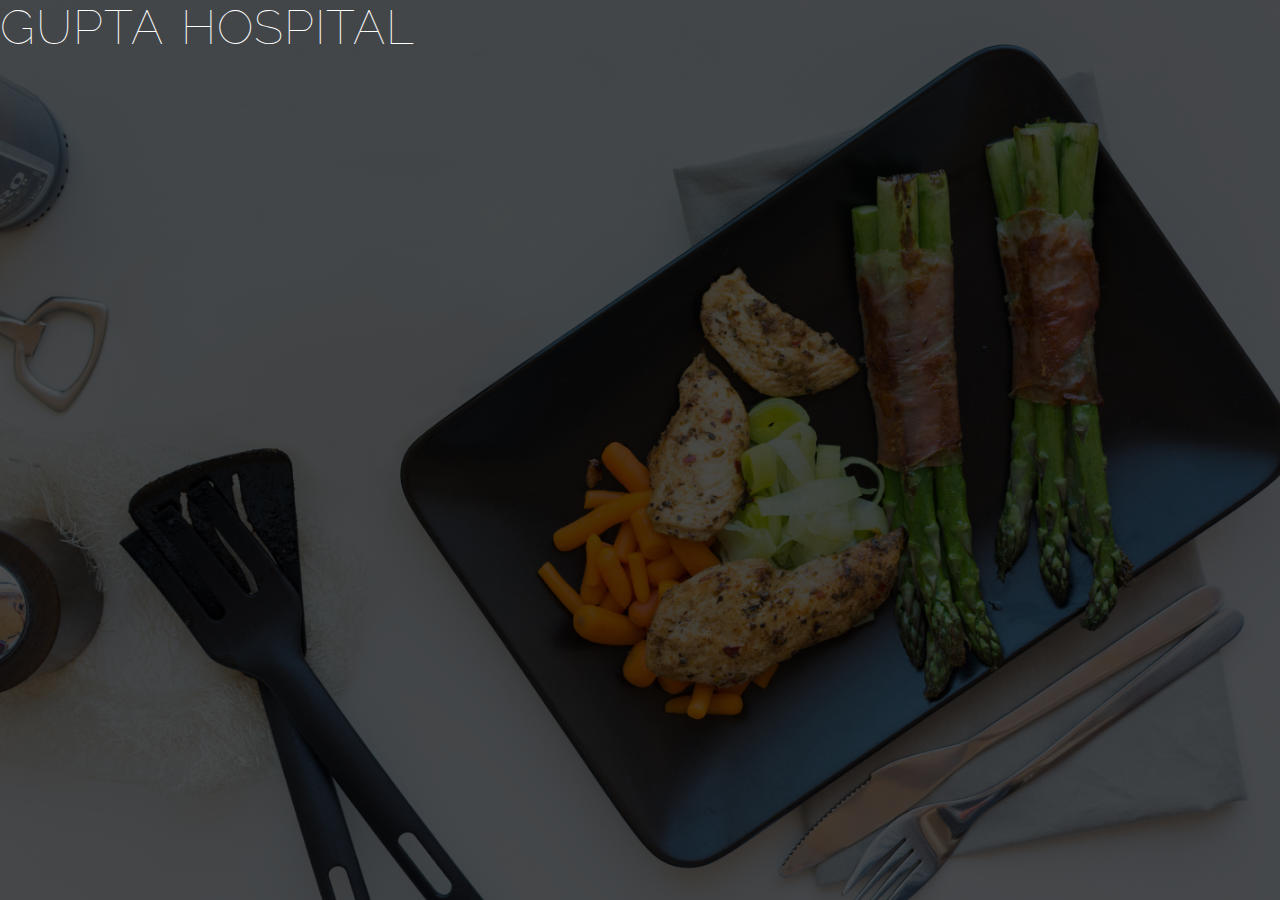
<file: gh.html>
<!DOCTYPE html>
<html lang="en">
    <head>
        <meta charset="UTF-8">
        <meta http-equiv="X-UA-Compatible" content="IE=edge">
        <meta name="viewport" content="width=device-width, initial-scale=1.0">
        <title>Gupta Hospital, Dhamtari</title>
        <link rel="stylesheet" href="vendors/css/normalize.css" type="text/css"/>
        <link rel="stylesheet" href="vendors/css/grid.css" type="text/css"/>
        <link rel="stylesheet" href="resources/css/styles.css" type="text/css"/>
        <link href="https://fonts.googleapis.com/css2?family=Nunito:wght@300&family=Raleway:wght@300&display=swap" rel="stylesheet">
    </head>
    <body>
        <header>
            <h1>Gupta Hospital</h1>
        </header>
        
    </body>
</html>
</file>
<file: vendors/css/grid.css>
/*  SECTIONS  ============================================================================= */

.section {
	clear: both;
	padding: 0px;
	margin: 0px;
}

/*  GROUPING  ============================================================================= */

.row {
    zoom: 1; /* For IE 6/7 (trigger hasLayout) */
}

.row:before,
.row:after {
    content:"";
    display:table;
}
.row:after {
    clear:both;
}

/*  GRID COLUMN SETUP   ==================================================================== */

.col {
	display: block;
	float:left;
	margin: 1% 0 1% 1.6%;
}

.col:first-child { margin-left: 0; } /* all browsers except IE6 and lower */


/*  REMOVE MARGINS AS ALL GO FULL WIDTH AT 480 PIXELS */

@media only screen and (max-width: 480px) {
	.col { 
		/*margin: 1% 0 1% 0%;*/
        margin: 0;
	}
}


/*  GRID OF TWO   ============================================================================= */


.span-2-of-2 {
	width: 100%;
}

.span-1-of-2 {
	width: 49.2%;
}

/*  GO FULL WIDTH AT LESS THAN 480 PIXELS */

@media only screen and (max-width: 480px) {
	.span-2-of-2 {
		width: 100%; 
	}
	.span-1-of-2 {
		width: 100%; 
	}
}


/*  GRID OF THREE   ============================================================================= */

	
.span-3-of-3 {
	width: 100%; 
}

.span-2-of-3 {
	width: 66.13%; 
}

.span-1-of-3 {
	width: 32.26%; 
}


/*  GO FULL WIDTH AT LESS THAN 480 PIXELS */

@media only screen and (max-width: 480px) {
	.span-3-of-3 {
		width: 100%; 
	}
	.span-2-of-3 {
		width: 100%; 
	}
	.span-1-of-3 {
		width: 100%;
	}
}

/*  GRID OF FOUR   ============================================================================= */

	
.span-4-of-4 {
	width: 100%; 
}

.span-3-of-4 {
	width: 74.6%; 
}

.span-2-of-4 {
	width: 49.2%; 
}

.span-1-of-4 {
	width: 23.8%; 
}


/*  GO FULL WIDTH AT LESS THAN 480 PIXELS */

@media only screen and (max-width: 480px) {
	.span-4-of-4 {
		width: 100%; 
	}
	.span-3-of-4 {
		width: 100%; 
	}
	.span-2-of-4 {
		width: 100%; 
	}
	.span-1-of-4 {
		width: 100%; 
	}
}


/*  GRID OF FIVE   ============================================================================= */

	
.span-5-of-5 {
	width: 100%;
}

.span-4-of-5 {
  	width: 79.68%; 
}

.span-3-of-5 {
  	width: 59.36%; 
}

.span-2-of-5 {
  	width: 39.04%;
}

.span-1-of-5 {
  	width: 18.72%;
}


/*  GO FULL WIDTH AT LESS THAN 480 PIXELS */

@media only screen and (max-width: 480px) {
	.span-5-of-5 {
		width: 100%; 
	}
	.span-4-of-5 {
		width: 100%; 
	}
	.span-3-of-5 {
		width: 100%; 
	}
	.span-2-of-5 {
		width: 100%; 
	}
	.span-1-of-5 {
		width: 100%; 
	}
}


/*  GRID OF SIX   ============================================================================= */


.span-6-of-6 {
	width: 100%;
}

.span-5-of-6 {
  	width: 83.06%;
}

.span-4-of-6 {
  	width: 66.13%;
}

.span-3-of-6 {
  	width: 49.2%;
}

.span-2-of-6 {
  	width: 32.26%;
}

.span-1-of-6 {
  	width: 15.33%;
}


/*  GO FULL WIDTH AT LESS THAN 480 PIXELS */

@media only screen and (max-width: 480px) {
	.span-6-of-6 {
		width: 100%; 
	}
	.span-5-of-6 {
		width: 100%; 
	}
	.span-4-of-6 {
		width: 100%; 
	}
	.span-3-of-6 {
		width: 100%; 
	}
	.span-2-of-6 {
		width: 100%; 
	}
	.span-1-of-6 {
		width: 100%; 
	}
}



/*  GRID OF SEVEN   ============================================================================= */


.span-7-of-7 {
	width: 100%;
}

.span-6-of-7 {
	width: 85.48%;
}

.span-5-of-7 {
  	width: 70.97%;
}

.span-4-of-7 {
  	width: 56.45%;
}

.span-3-of-7 {
  	width: 41.94%;
}

.span-2-of-7 {
  	width: 27.42%;
}

.span-1-of-7 {
  	width: 12.91%;
}


/*  GO FULL WIDTH AT LESS THAN 480 PIXELS */

@media only screen and (max-width: 480px) {
	.span-7-of-7 {
		width: 100%; 
	}
	.span-6-of-7 {
		width: 100%; 
	}
	.span-5-of-7 {
		width: 100%; 
	}
	.span-4-of-7 {
		width: 100%; 
	}
	.span-3-of-7 {
		width: 100%; 
	}
	.span-2-of-7 {
		width: 100%; 
	}
	.span-1-of-7 {
		width: 100%; 
	}
}


/*  GRID OF EIGHT   ============================================================================= */

	
.span-8-of-8 {
	width: 100%;
}

.span-7-of-8 {
	width: 87.3%; 
}

.span-6-of-8 {
	width: 74.6%; 
}

.span-5-of-8 {
	width: 61.9%; 
}

.span-4-of-8 {
	width: 49.2%; 
}

.span-3-of-8 {
	width: 36.5%;
}

.span-2-of-8 {
	width: 23.8%; 
}

.span-1-of-8 {
	width: 11.1%; 
}


/*  GO FULL WIDTH AT LESS THAN 480 PIXELS */

@media only screen and (max-width: 480px) {
	.span-8-of-8 {
		width: 100%; 
	}
	.span-7-of-8 {
		width: 100%; 
	}
	.span-6-of-8 {
		width: 100%; 
	}
	.span-5-of-8 {
		width: 100%; 
	}
	.span-4-of-8 {
		width: 100%; 
	}
	.span-3-of-8 {
		width: 100%; 
	}
	.span-2-of-8 {
		width: 100%; 
	}
	.span-1-of-8 {
		width: 100%; 
	}
}


/*  GRID OF NINE   ============================================================================= */


.span-9-of-9 {
	width: 100%;
}

.span-8-of-9 {
	width: 88.71%;
}

.span-7-of-9 {
	width: 77.42%; 
}

.span-6-of-9 {
	width: 66.13%; 
}

.span-5-of-9 {
	width: 54.84%; 
}

.span-4-of-9 {
	width: 43.55%; 
}

.span-3-of-9 {
	width: 32.26%;
}

.span-2-of-9 {
	width: 20.97%; 
}

.span-1-of-9 {
	width: 9.68%; 
}


/*  GO FULL WIDTH AT LESS THAN 480 PIXELS */

@media only screen and (max-width: 480px) {
	.span-9-of-9 {
		width: 100%; 
	}
	.span-8-of-9 {
		width: 100%; 
	}
	.span-7-of-9 {
		width: 100%; 
	}
	.span-6-of-9 {
		width: 100%; 
	}
	.span-5-of-9 {
		width: 100%; 
	}
	.span-4-of-9 {
		width: 100%; 
	}
	.span-3-of-9 {
		width: 100%; 
	}
	.span-2-of-9 {
		width: 100%; 
	}
	.span-1-of-9 {
		width: 100%; 
	}
}


/*  GRID OF TEN   ============================================================================= */


.span-10-of-10 {
	width: 100%;
}

.span-9-of-10 {
	width: 89.84%;
}

.span-8-of-10 {
	width: 79.68%;
}

.span-7-of-10 {
	width: 69.52%; 
}

.span-6-of-10 {
	width: 59.36%; 
}

.span-5-of-10 {
	width: 49.2%; 
}

.span-4-of-10 {
	width: 39.04%; 
}

.span-3-of-10 {
	width: 28.88%;
}

.span-2-of-10 {
	width: 18.72%; 
}

.span-1-of-10 {
	width: 8.56%; 
}


/*  GO FULL WIDTH AT LESS THAN 480 PIXELS */

@media only screen and (max-width: 480px) {
	.span-10-of-10 {
		width: 100%; 
	}
	.span-9-of-10 {
		width: 100%; 
	}
	.span-8-of-10 {
		width: 100%; 
	}
	.span-7-of-10 {
		width: 100%; 
	}
	.span-6-of-10 {
		width: 100%; 
	}
	.span-5-of-10 {
		width: 100%; 
	}
	.span-4-of-10 {
		width: 100%; 
	}
	.span-3-of-10 {
		width: 100%; 
	}
	.span-2-of-10 {
		width: 100%; 
	}
	.span-1-of-10 {
		width: 100%; 
	}
}


/*  GRID OF ELEVEN   ============================================================================= */

.span-11-of-11 {
	width: 100%;
}

.span-10-of-11 {
	width: 90.76%;
}

.span-9-of-11 {
	width: 81.52%;
}

.span-8-of-11 {
	width: 72.29%;
}

.span-7-of-11 {
	width: 63.05%; 
}

.span-6-of-11 {
	width: 53.81%; 
}

.span-5-of-11 {
	width: 44.58%; 
}

.span-4-of-11 {
	width: 35.34%; 
}

.span-3-of-11 {
	width: 26.1%;
}

.span-2-of-11 {
	width: 16.87%; 
}

.span-1-of-11 {
	width: 7.63%; 
}


/*  GO FULL WIDTH AT LESS THAN 480 PIXELS */

@media only screen and (max-width: 480px) {
	.span-11-of-11 {
		width: 100%; 
	}
	.span-10-of-11 {
		width: 100%; 
	}
	.span-9-of-11 {
		width: 100%; 
	}
	.span-8-of-11 {
		width: 100%; 
	}
	.span-7-of-11 {
		width: 100%; 
	}
	.span-6-of-11 {
		width: 100%; 
	}
	.span-5-of-11 {
		width: 100%; 
	}
	.span-4-of-11 {
		width: 100%; 
	}
	.span-3-of-11 {
		width: 100%; 
	}
	.span-2-of-11 {
		width: 100%; 
	}
	.span-1-of-11 {
		width: 100%; 
	}
}


/*  GRID OF TWELVE   ============================================================================= */

.span-12-of-12 {
	width: 100%;
}

.span-11-of-12 {
	width: 91.53%;
}

.span-10-of-12 {
	width: 83.06%;
}

.span-9-of-12 {
	width: 74.6%;
}

.span-8-of-12 {
	width: 66.13%;
}

.span-7-of-12 {
	width: 57.66%; 
}

.span-6-of-12 {
	width: 49.2%; 
}

.span-5-of-12 {
	width: 40.73%; 
}

.span-4-of-12 {
	width: 32.26%; 
}

.span-3-of-12 {
	width: 23.8%;
}

.span-2-of-12 {
	width: 15.33%; 
}

.span-1-of-12 {
	width: 6.86%; 
}


/*  GO FULL WIDTH AT LESS THAN 480 PIXELS */

@media only screen and (max-width: 480px) {
	.span-12-of-12 {
		width: 100%; 
	}
	.span-11-of-12 {
		width: 100%; 
	}
	.span-10-of-12 {
		width: 100%; 
	}
	.span-9-of-12 {
		width: 100%; 
	}
	.span-8-of-12 {
		width: 100%; 
	}
	.span-7-of-12 {
		width: 100%; 
	}
	.span-6-of-12 {
		width: 100%; 
	}
	.span-5-of-12 {
		width: 100%; 
	}
	.span-4-of-12 {
		width: 100%; 
	}
	.span-3-of-12 {
		width: 100%; 
	}
	.span-2-of-12 {
		width: 100%; 
	}
	.span-1-of-12 {
		width: 100%; 
	}
}
</file>
<file: resources/css/styles.css>
/* --------------------------------
--- COMMON CODE ----------------
-------------------------------- */

* {
  margin: 0;
  padding: 0;
  box-sizing: border-box;
}

html {
  font-family: "Raleway", "Nunito", "sans-serif";
  background-color: rgb(216, 215, 214);
  color: #2f2f2f;
  font-size: 20px;
  text-rendering: optimizeLegibility;
  
}
body::-webkit-scrollbar
{
  display: none;
}
body{
  -ms-overflow-style: none;  /* IE and Edge */
  scrollbar-width: none;  /* Firefox */
}
.row {
  max-width: 1140px;
  margin: 0 auto;
  /* border: 2px solid aquamarine; */
}
.clearfix {
  zoom: 1;
}
.clearfix:after {
  content: ".";
  display: block;
  clear: both;
  height: 0;
  visibility: hidden;
}
/* ***************** REUSABLE COMPONENTS **************** */
.box {
  padding: 1%;
}
/* ----------headings------------ */

h1 {
  margin-top: 0;
  margin-bottom: 20px;
  color: #fff;
  font-size: 240%;
  font-weight: 100;
  letter-spacing: 1px;
  word-spacing: 4px;
  text-transform: uppercase;
} 
h2 {
  margin-top: 0;
  margin-bottom: 30px;
  font-size: 180%;
  font-weight: 100;
  letter-spacing: 1px;
  word-spacing: 2px;
  text-transform: uppercase;
  text-align: center;
}
h2:after {
  content: "";
  display: block;
  height: 2px;
  background-color: rgb(255, 136, 0);
  width: 200px;
  margin: 0 auto;
  margin-top: 10px;
}
h3 {
  margin-top: 0;
  margin-bottom: 15px;
  font-size: 100%;
  font-weight: 300;
  letter-spacing: 1px;
  word-spacing: 2px;
  text-transform: uppercase;
}

a,
a:visited {
  color: rgb(255, 94, 0);
  text-decoration: none;
  padding-bottom: 2px;
  border-bottom: 1px solid rgb(255, 94, 0);
  transition: all 300ms;
}
a:hover {
  color: #2f2f2f;
  border: transparent;
}
/* ---------- PARAGRAPHS ----------- */
.long-copy {
  line-height: 145%;
  width: 70%;
  margin-left: 15%;
}

.box p {
  font-size: 90%;
  line-height: 145%;
  text-align: justify;
}
/* -------------ICONS ---------------- */
.icon-big {
  font-size: 300%;
  display: block;
  color: rgb(255, 136, 0);
  margin-bottom: 20px;
  padding: 50% auto;
}
/* ---------- BUTTONS ----------- */

.btn:link,
.btn:visited,
input[type="submit"] {
  display: inline-block;
  font-weight: 300;
  padding: 10px 30px;
  text-decoration: none;
  border-radius: 200px;
  transition: all 300ms;
}
.btn-full:link,
.btn-full:visited,
input[type="submit"] {
  background-color: rgb(255, 136, 0);
  color: #fff;
  border: 1px solid rgb(255, 136, 0);
}
.btn-ghost:link,
.btn-ghost:visited {
  border: 1px solid rgb(255, 136, 0);
  color: rgb(255, 136, 0);
}

.btn:hover,
.btn-active,
input[type="submit"]:hover,
input[type="submit"]:active {
  background-color: rgb(255, 115, 0);
  border: 1px solid rgb(255, 115, 0);
  color: #fff;
}
/* -------SECTION-FEATURES----------- */

.section-features {
  margin: 60px auto;
}
/* -------SECTION-Meals----------- */

.section-meals {
  width: 100%;
  list-style: none;
  margin-bottom: 50px;
 
}
.section-meals li {
  display: block;
  float: left;
  width: 25%;
}
.meal {
  width: 100%;
  margin: 0;
  overflow: hidden;
  border: 4px white solid;
  border-radius: 4px;
  background-color: black;
}
.meal img {
  opacity: 0.6;
  width: 100%;
  height: auto;
  transform: scale(1.15);
  transition: transform 500ms, opacity 500ms;
}

.meal img:hover {
  opacity: 1;
  transform: scale(1.04);
}

/* -------SECTION-STEPS----------- */
/* .section-steps {
  display: block;
  border: solid red 2px;
  background-color: chartreuse;
} */
.steps-box {
  margin-top: 30px;
}
.steps-box:first-child {
  text-align: right;
  padding-right: 3%;
}
.steps-box:last-child {
  padding-left: 3%;
}
.app-image {
  width: 40%;
  height: auto;
}
.work-step {
  margin: 52px auto;
}
.number {
  display: block;
  float: left;
  width: 55px;
  height: 55px;
  padding: 5px;
  text-align: center;
  font-size: 150%;
  color: rgb(255, 115, 0);
  border-radius: 50%;
  border: 2px solid rgb(255, 115, 0);
  margin-right: 20px;
}
.work-step p {
  line-height: 145%;
  margin-left: 15%;
}
.app-button {
  border: 0;
}
.app-button img {
  height: 50px;
  width: auto;
  margin-right: 10px;
}

/* ------------ SECTION CITIES --------------- */
.section-cities {
  margin-top: 80px;
  background-color: rgb(221, 221, 221);
}
.section-cities h2 {
  margin-top: 50px;
  margin-bottom: 20px;
}
.city {
  width: 23%;
  margin-top: 60px;
}
.cities-block {
  padding-bottom: 60px;
}

/* links formatted above */

.city img {
  width: 90%;
  height: auto;
  border-radius: 5px;
  margin-bottom: 15px;
}

/* ---------------SECTION - TESTIMONIALS --------------- */
.section-testimonial {
  background-image: linear-gradient(rgba(0, 0, 0, 0.7), rgba(0, 0, 0, 0.7)),
    url("../images/back-customers.jpg");
  background-size: cover;
  color: whitesmoke;
  background-attachment: fixed;
  font-style: italic;
  padding-bottom: 50px;
}
.section-testimonial h2 {
  margin-top: 50px;
  font-style: normal;
}

.quote {
  font-size: 90%;
  width: 70%;
  text-align: justify;
  line-height: 140%;
}
.quote:before {
  content: "\201C";
  font-size: 400%;
}
.customer {
  margin-top: 20px;
  display: flex;
  align-items: center;
}
.customer img {
  margin-left: 10px;
  margin-right: 10px;
  width: 40px;
  height: 40px;
  float: left;
  border-radius: 50%;
}
.customer p {
  font-weight: bold;
  font-size: 90%;
  width: 70%;
}

/* -------------section-plans----------------------- */
.section-plans {
  margin-top: 70px;
  padding-bottom: 70px;
}
.section-plans h3 {
  margin-left: 20px;
  font-weight: bold;
}
.plan-box {
  border-radius: 8px;
  background-color: rgb(235, 235, 235);
  width: 90%;
  margin-left: 5%;
  box-shadow: 5px 5px 5px rgb(164, 165, 164);
}
.plan-box div {
  border-bottom: rgb(226, 226, 226) 1px solid;
  padding: 5px;
}
.plan-box .price {
  font-size: 200%;
  margin-left: 20px;
  color: rgb(255, 115, 0);
}
.plan-box span {
  font-size: 50%;
  margin-left: 20px;
}
.plan-box p {
  margin-bottom: 10px;
}
.plan-box ul {
  margin-left: 20px;
  list-style: none;
  line-height: 205%;
}
.plan-box ul ion-icon {
  color: rgb(255, 115, 0);
}
.plan-box div:last-child {
  text-align: center;
  padding: 20px;
}
.plan-box div:first-child {
  background-color: rgb(241, 240, 238);
}

/* ---------- section-form-------------- */
.section-form {
  background-color: rgb(241, 241, 241);
  padding-top: 60px;
  padding-bottom: 60px;
}
.contact-form {
  width: 60%;
  margin: 0 auto;
}

input[type="text"],
input[type="email"],
select,
textarea {
  width: 100%;
  border-radius: 6px;
  padding: 5px;
  border: 1px solid #ccc;
}
textarea {
  height: 150px;
}
input[type="checkbox"] {
  margin: 10px 5px 10px 0;
}

*:focus {
  outline: none;
}


/* *********  HEADER COMPONENTS ******************** */
header {
  background-image: linear-gradient(rgba(0, 0, 0, 0.7), rgba(0, 0, 0, 0.7)),
    url(img/hero.jpg);
  height: 100vh;
  background-position: center;
  background-size: cover;
  background-attachment: fixed;
}
.title-text-box {
  position: absolute;
  width: 1140px;
  top: 50%;
  left: 50%;
  transform: translate(-50%, -50%);
}
.logo {
  height: 100px;
  margin-top: 20px;
  width: auto;
  float: left;
}
.main-nav {
  float: right;
  list-style: none;
  margin-top: 60px;
}
.main-nav li {
  display: inline-block;

  margin-left: 30px;
}
.main-nav li a {
  padding-bottom: 7px;
  color: white;
  text-decoration: none;
  text-transform: uppercase;
  font-size: 90%;
  border-bottom: 2px solid transparent;
  transition: all 400ms;
}
.main-nav li a:hover,
.main-nav li a:active {
  border-bottom: 2px solid tomato;
  cursor: pointer;
}
 
/* *********** FOOTER ************* */
footer{
  background-color: rgba(80, 70, 66, 0.726);
  font-size: 70%;
}
footer ul{
  list-style: none;
}
footer ul li{
  padding: 10px;
  display: inline-block;
}
footer a, 
footer a:visited{
  color: rgb(230, 230, 230);
  border: 0;
}
.social ul{
  margin-left: 50%;
}

footer a:hover,
footer a:active{
  cursor: pointer;
  color: tomato;
  border-bottom: 1px solid rgb(230, 230, 230);
}


.social a{
  font-size: 200%;
  border-bottom: transparent;
  transition: color 300ms;
}
.social a:hover,
.social a:active{
  font-size: 200%;
  color: tomato;
  border-bottom: transparent;
}
footer p{
  color: #ccc;
  text-align: center;
  padding-bottom: 30px;
}
</file>
